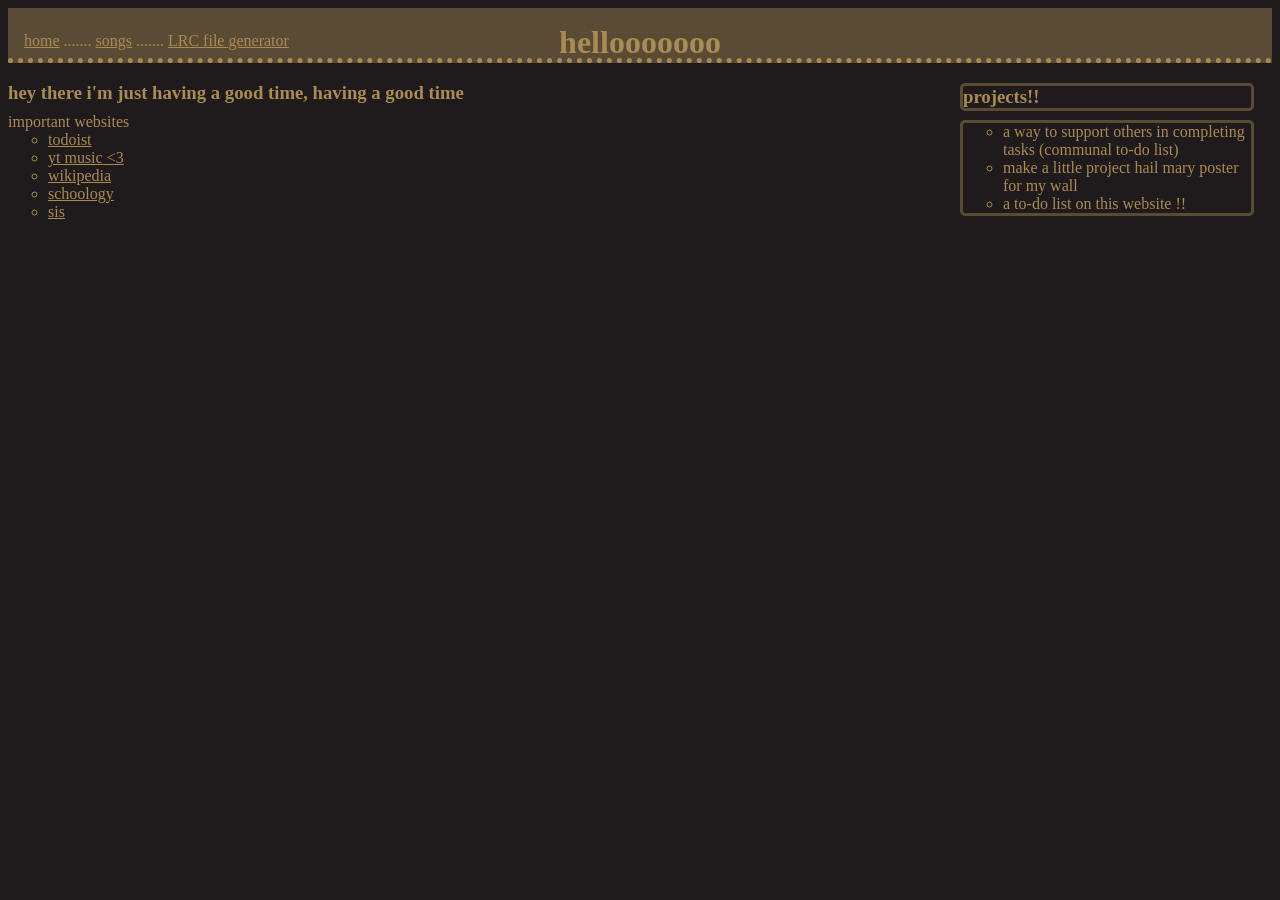
<file: index.html>
<html>
  <head>
    <meta charset="UTF-8">
    <link rel="stylesheet" href="style.css">
    <title>homepage ♡</title>
  </head>
  <body>
    <h1 class="center">hellooooooo</h1>
    <div class="homebar">
      <p><a href=index.html>home</a> ....... <a href=songs.html>songs</a> ....... <a href=lrc_files.html>LRC file generator</a></p>
    </div>
    <h3>hey there i'm just having a good time, having a good time</h3>
      <div class="webs">
        <p>important websites</p>
        <ul>
          <li><a href="https://app.todoist.com/" target="_blank">todoist</a></li>
          <li><a href="https://music.youtube.com/" target="_blank">yt music <3</a></li>
          <li><a href="https://www.wikipedia.org/" target="_blank">wikipedia</a></li>
          <li><a href="lms.fcps.edu" target="_blank">schoology</a></li>
          <li><a href="https://sisstudent.fcps.edu/">sis</a></li>
        </ul>
      </div>
      <div class="flexbox rightbar">
        <h3>projects!!</h3>
        <ul>
          <li>a way to support others in completing tasks (communal to-do list)</li>
          <li>make a little project hail mary poster for my wall</li>
          <li>a to-do list on this website !!</li>
        </ul>
      </div>
  </body>
</html>
</file>
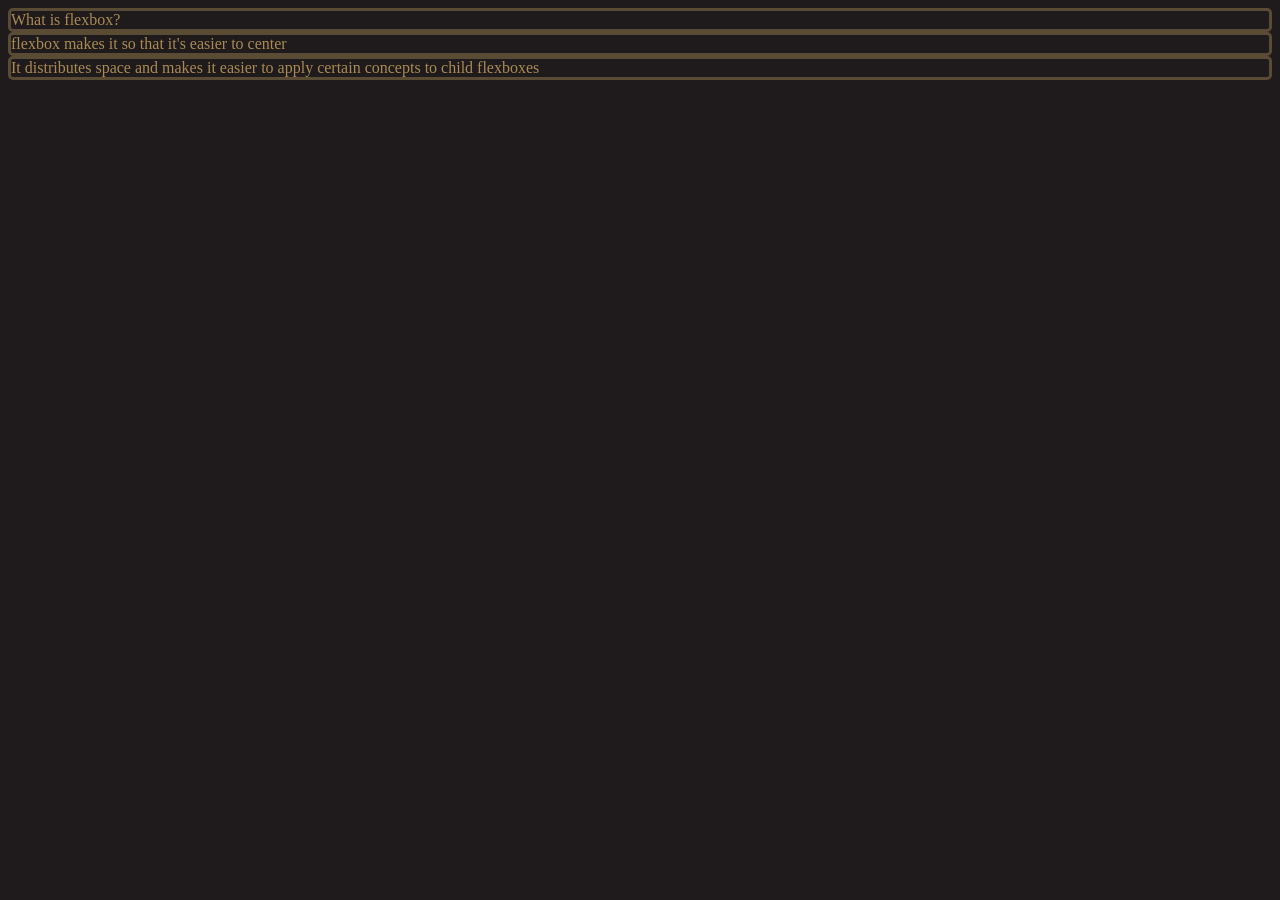
<file: example.html>
<html>
<head>
  <link rel='stylesheet' href='style.css'>
</head>
  
<body>
  <div class='flexbox'>
    <p>What is flexbox?</p>
    <p>flexbox makes it so that it's easier to center</p>
    <p>It distributes space and makes it easier to apply certain concepts to child flexboxes</p>
  </div>
  
</body>


  
</html>
</file>
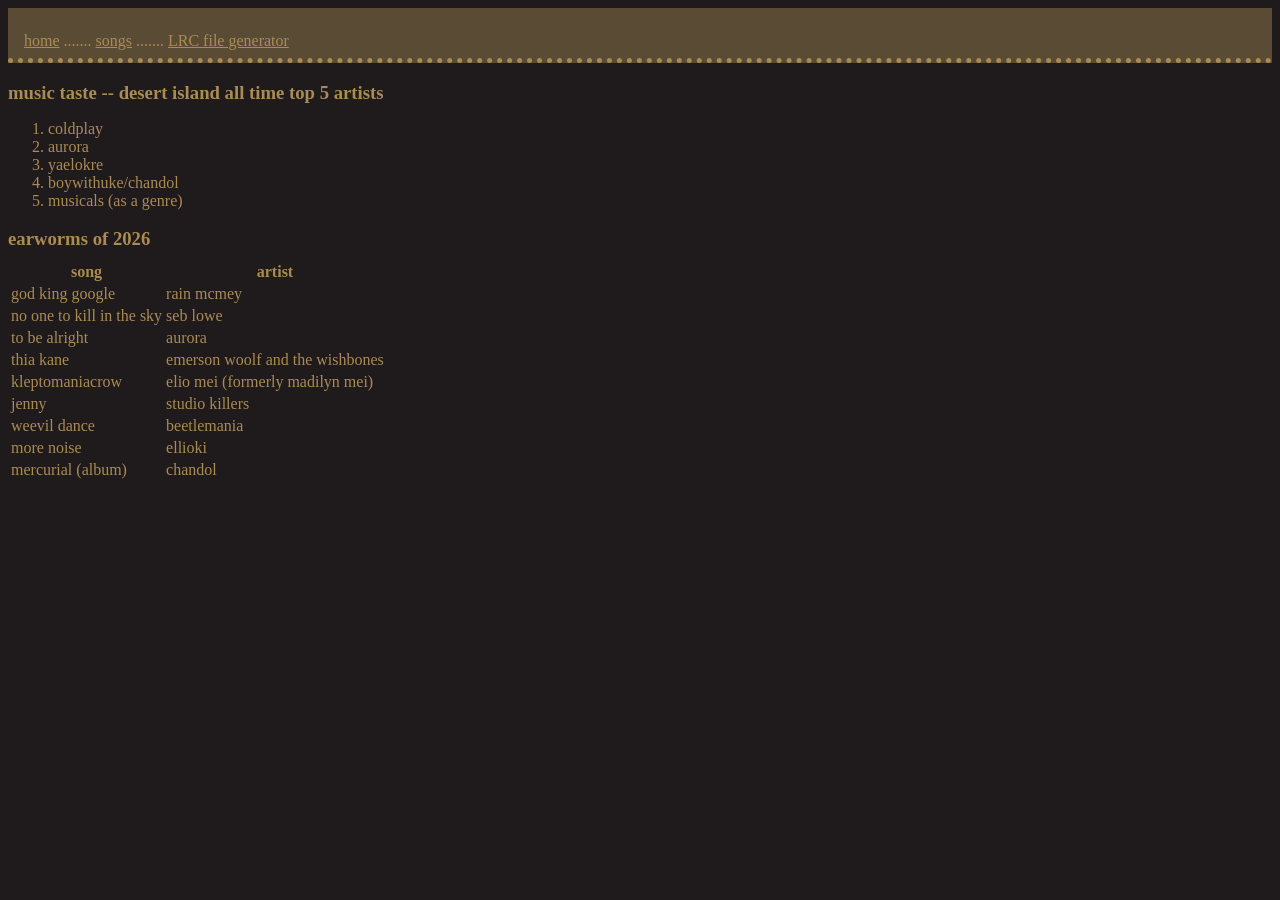
<file: songs.html>
<html>
  <head>
    <link rel=stylesheet href="style.css">
    <title>songs</title>
  </head>
  <body>
    <div class="homebar">
    <p><a href=index.html>home</a> ....... <a href=songs.html>songs</a> ....... <a href=lrc_files.html>LRC file generator</a></p>
    </div>
    <h3>music taste -- desert island all time top 5 artists</h3>
      <ol>
        <li>coldplay</li>
        <li>aurora</li>
        <li>yaelokre</li>
        <li>boywithuke/chandol</li>
        <li>musicals (as a genre)</li>
      </ol>
    <h3>earworms of 2026</h3>
    <table>
      <tr>
        <th>song</th>
        <th>artist</th>
      </tr>
      <tr>
        <td>god king google</td>
        <td>rain mcmey</td>
      </tr>
      <tr>
        <td>no one to kill in the sky</td>
        <td>seb lowe</td>
      </tr>
      <tr>
        <td>to be alright</td>
        <td>aurora</td>
      </tr>
      <tr>
        <td>thia kane</td>
        <td>emerson woolf and the wishbones</td>
      </tr>
      <tr>
        <td>kleptomaniacrow</td>
        <td>elio mei (formerly madilyn mei)</td>
      </tr>
      <tr>
        <td>jenny</td>
        <td>studio killers</td>
      </tr>
      <tr>
        <td>weevil dance</td>
        <td>beetlemania</td>
      </tr>
      <tr>
        <td>more noise</td>
        <td>ellioki</td>
      </tr>
      <tr>
        <td>mercurial (album)</td>
        <td>chandol</td>
      </tr>
    </table>
  </body>
</html>
</file>
<file: style.css>
body, a{
  background:#1F1A1C;
  color:#AA8B53;
}

a:visited{
  color:#ab9979;
}

a:hover{
  font-weight:bold;
}

h3{
  margin-block-start:1em;
  margin-block-end: 0.5em;
}

ul{
  margin-block-start: 0em;
  margin-block-end: 0em;
  padding-inline-start:40px;
  list-style-type:circle;
}

p{
  margin-block-start:0em;
  margin-block-end:0em;
}

/**classes**/

.center{
  position:absolute;
  top:2.3%;
  left:50%;
  transform:translate(-50%,-50%);
}

.homebar{
  padding:1.5em 0em 0.5em 1em;
  border-width:0px 0px 5px 0px;
  border-style:dotted;
  background-color:#5A4B35;
  a{
    background-color:#5A4B35;
  }
}

.rightbar{
  position:absolute;
  top:4em;
  left:75%;
  right:2%
}

/** a small example of flexbox **/
.flexbox{
  display:flex;/** this line makes the whole element flexbox **/
  flex-direction:column; /** makes it go down **/
  justify-content:center; /**centers the code**/
  align-content:center;
}

.flexbox>*{
  border-style:solid;
  border-radius:5px;
  border-color:#5A4B35;
}
</file>
